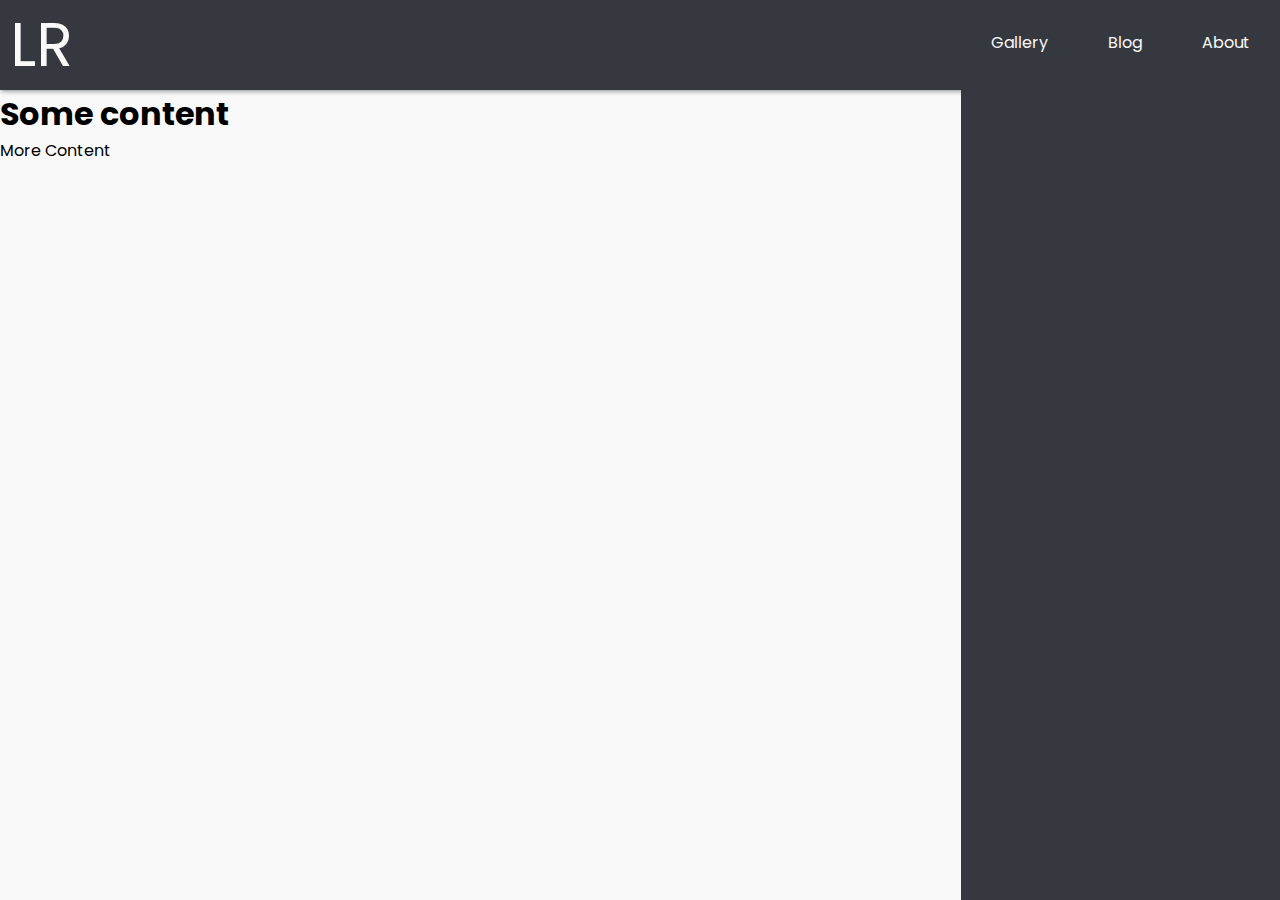
<file: L05_Submission/Assignment/test.html>
<html lang="en">
<head>
    <meta charset="UTF-8">
    <meta http-equiv="X-UA-Compatible" content="IE=edge">
    <meta name="viewport" content="width=device-width, initial-scale=1.0">
    <!-- App title -->
    <title>Responsive Pure CSS Menu</title>
    <!-- Link CSS file -->
    <link rel="stylesheet" href="test.css">
</head>
<body>
    <!-- Navigation bar -->
    <header class="header">
        <!-- Logo -->
        <a href="#" class="logo">LR</a>
        <!-- Hamburger icon -->
        <input class="side-menu" type="checkbox" id="side-menu"/>
        <label class="hamb" for="side-menu"><span class="hamb-line"></span></label>
        <!-- Menu -->
        <nav class="nav">
            <ul class="menu">
                <li><a href="#">Gallery</a></li>
                <li><a href="#">Blog</a> </li>
                <li><a href="#">About</a></li>
            </ul>
        </nav>
    </header>
    <!-- Main content -->
    <main>
        <article>
            <h1>
                Some content
            </h1>
            <p>
                More Content
            </p>
        </article>
    </main>
</body>
</html>
</file>
<file: L05_Submission/Assignment/test.css>
/* Theming */
@import url("https://fonts.googleapis.com/css2?family=Poppins:wght@400;700&display=swap"); /* import font */

:root{
    --white: #f9f9f9;
    --black: #36383F;
    --gray: #85888C;
} /* variables*/

/* Reset */
*{
    margin: 0;
    padding: 0;
    box-sizing: border-box;
}
body{
    background-color: var(--white);
    font-family: "Poppins", sans-serif;
}
a{
    text-decoration: none;
}
ul{
    list-style: none;
}

/* Header */
.header{
  background-color: var(--black);
  box-shadow: 1px 1px 5px 0px var(--gray);
  position: sticky;
  top: 0;
  width: 100%;
}
/* Logo */
.logo{
  display: inline-block;
  color: var(--white);
  font-size: 60px;
  margin-left: 10px;
}

.nav{
    width: 100%;
    height: 100%;
    position: fixed;
    background-color: var(--black);
    overflow: hidden;

}
.menu a{
    display: block;
    padding: 30px;
    color: var(--white);
}
.menu a:hover{
    background-color: var(--gray);
}
.nav{
    max-height: 0;
    transition: max-height .5s ease-out;
}
.hamb{
    cursor: pointer;
    float: right;
    padding: 40px 20px;
}/* Style label tag */

.hamb-line {
    background: var(--white);
    display: block;
    height: 2px;
    position: relative;
    width: 24px;

} /* Style span tag */

.hamb-line::before,
.hamb-line::after{
    background: var(--white);
    content: '';
    display: block;
    height: 100%;
    position: absolute;
    transition: all .2s ease-out;
    width: 100%;
}
.hamb-line::before{
    top: 5px;
}
.hamb-line::after{
    top: -5px;
}

.side-menu {
    display: none;
} /* Hide checkbox */

.side-menu:checked ~ nav{
    max-height: 100%;
}
.side-menu:checked ~ .hamb .hamb-line {
    background: transparent;
}
.side-menu:checked ~ .hamb .hamb-line::before {
    transform: rotate(-45deg);
    top:0;
}
.side-menu:checked ~ .hamb .hamb-line::after {
    transform: rotate(45deg);
    top:0;
}



@media (min-width: 768px) {
    .nav{
        max-height: none;
        top: 0;
        position: relative;
        float: right;
        width: fit-content;
    }
    .menu li{
        float: left;
    }
    .menu a:hover{
        background-color: transparent;
        color: var(--gray);

    }

    .hamb{
        display: none;
    }
}
</file>
